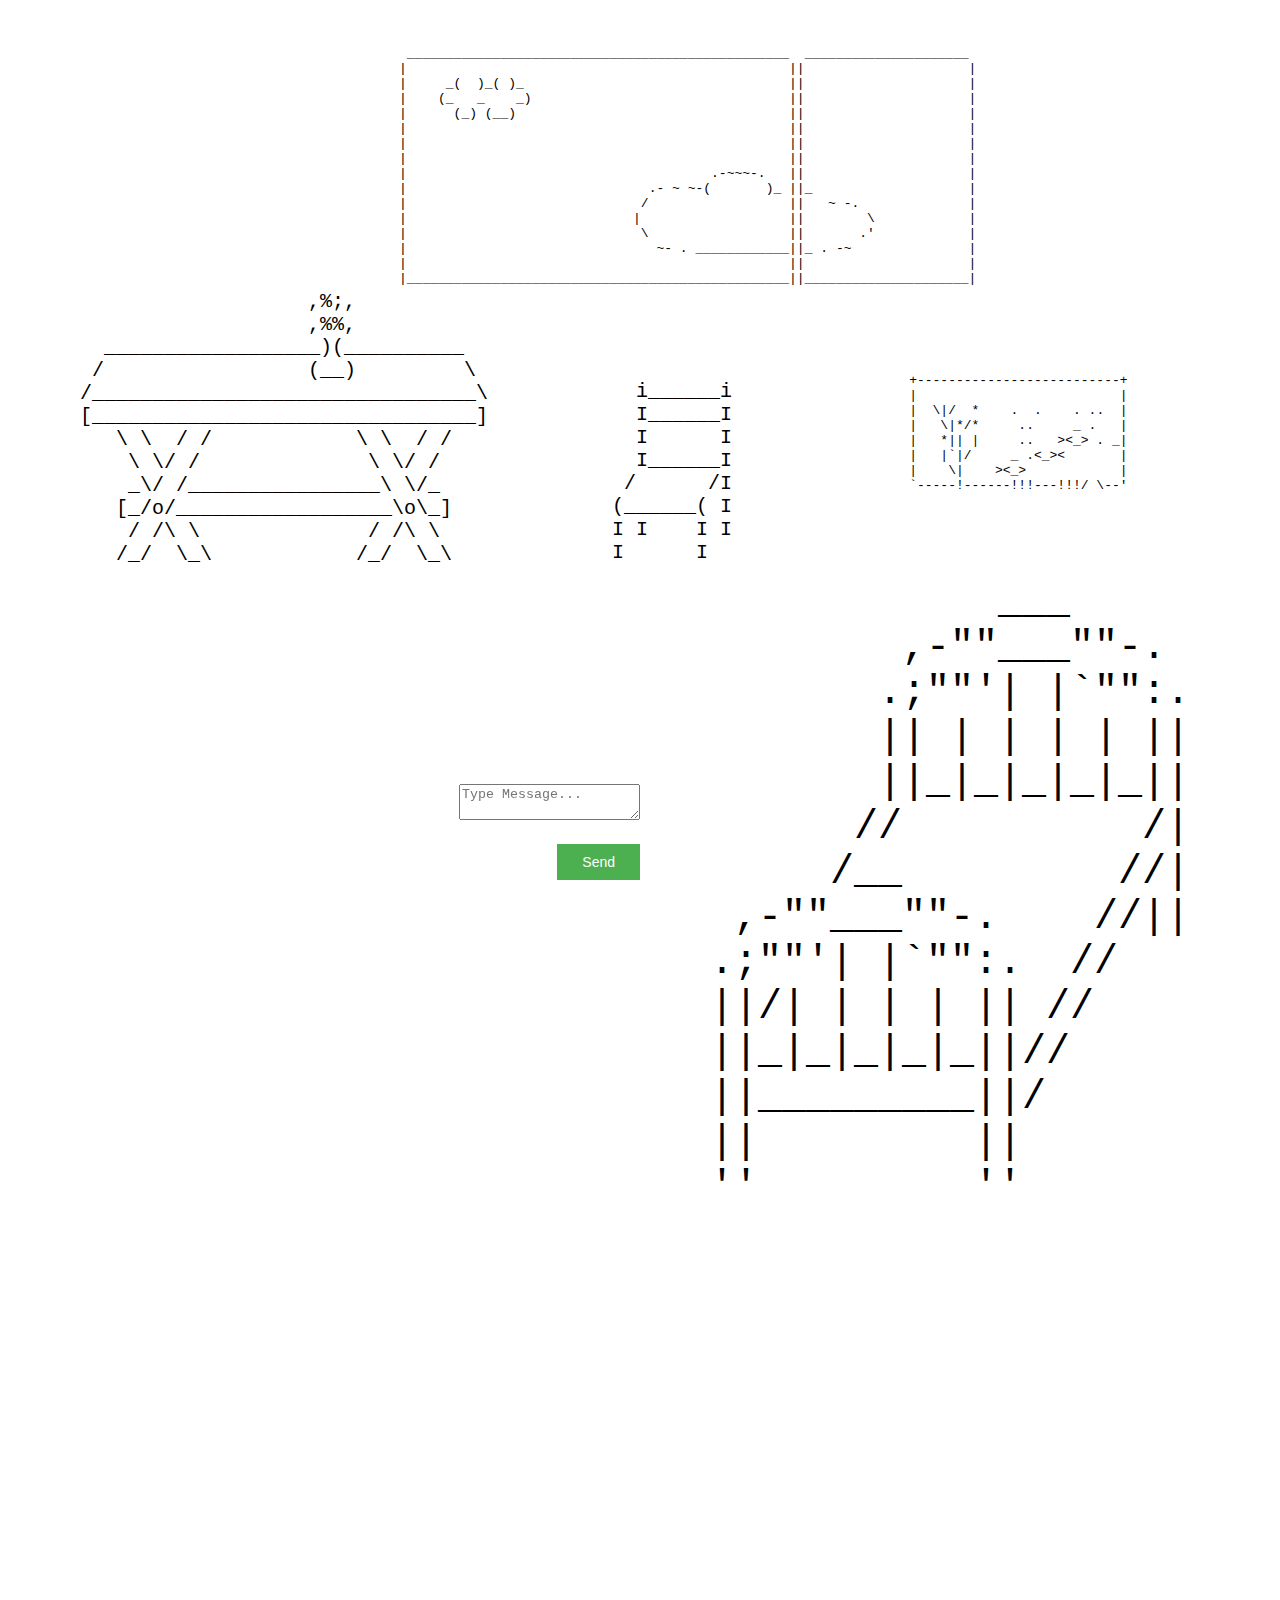
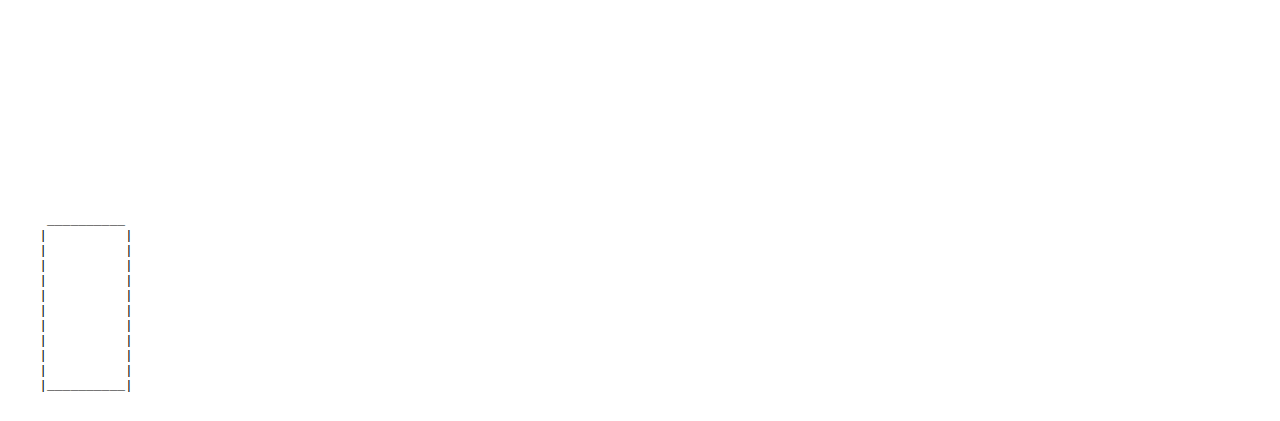
<file: kitcheniscorridor/on/index.html>
<!DOCTYPE html>
<html>
  <head>
  </head>
<style>
        a{text-decoration: none; color: inherit;}
    a:active{ text-decoration: none; color: inherit;}
    a:visited{text-decoration: none; color: inherit;}

    body{
    animation: fadeInAnimation ease 3s;
    animation-iteration-count: 1;
    animation-fill-mode: forwards;
     }

     @keyframes fadeInAnimation{
    0%{
    opacity:0;
    }
    100%{
    opacity:1;
    }
    }

     .item{
        text-align:left;
        font-family:'Courier New', Courier, monospace;
            }

#window{
    position:absolute;
    top:2vh;
    left:40vh;
}

#chair{
    position:absolute;
    top:40vh;
    left:60vh;
    font-size:20px;
}
#desk{
    position:absolute;
    top:30vh;
    font-size: 20px;;
}

#bed{
    position:absolute;
    top:60vh;
    right:10vh;
    font-size:40px;
}

#door2{
    position:absolute;
    top: 200vh;
}

#fishtank{
    position:absolute;
    top: 40vh;
    right:10vh;
}

/* text animation reference from https://alvarotrigo.com/blog/css-text-animations/*/
.change{
    animation: color-animation 4s linear infinite;
}

.row1{
    --color-1: #0f1cc7;
  --color-2: #3D8DAE;
  --color-3: #a5c3e6;

}

.row2{
    --color-1: #0d099c;
  --color-2: #0e90c7;
  --color-3: #83aaff;
}

.row3{
    --color-1: #3623e0;
  --color-2: #3de7f0;
  --color-3: #5347b3;
}

.row4{
    --color-1: #8681db;
  --color-2: #009ee2;
  --color-3: #423873;
}

.row5{
    --color-1: #035de2;
  --color-2: #3D8DAE;
  --color-3: #919cd8;
}

@keyframes color-animation {
  0%    {color: var(--color-1)}
  32%   {color: var(--color-1)}
  33%   {color: var(--color-2)}
  65%   {color: var(--color-2)}
  66%   {color: var(--color-3)}
  99%   {color: var(--color-3)}
  100%  {color: var(--color-1)}
}

#txbox{
    position:fixed;
    right:50%;
    bottom: 80px;
}

#btn{
    position:fixed;
    right:50%;
    bottom: 20px;
    background-color: #4CAF50;
    border: none;
    color: white;
    padding: 10px 25px;
    text-align: center;
    text-decoration: none;
    font-size: 14px;
    cursor: pointer;}

    #txbox.value{
        position: fixed;
    }
</style>
  <body>
<div id="desk" class="item">
    <pre>
                         ,%;,
                         ,%%,
        __________________)(__________
       /                 (__)         \
      /________________________________\
      [________________________________]
         \ \  / /            \ \  / /
          \ \/ /              \ \/ /
          _\/ /________________\ \/_
         [_/o/__________________\o\_]
          / /\ \              / /\ \
         /_/  \_\            /_/  \_\

    </pre></div>

    <div id="window" class="item"><pre>
        <a href="https://grannysmilkproductsplant.github.io/waterside/window/">
      _________________________________________________  _____________________
     |                                                 ||                     |
     |     _(  )_( )_                                  ||                     |
     |    (_   _    _)                                 ||                     |
     |      (_) (__)                                   ||                     |
     |                                                 ||                     |
     |                                                 ||                     |
     |                                                 ||                     |
     |                                       .-~~~-.   ||                     |
     |                               .- ~ ~-(       )_ ||_                    |
     |                              /                  ||   ~ -.              |
     |                             |                   ||        \            |
     |                              \                  ||       .'            |
     |                                ~- . ____________||_ . -~               |
     |                                                 ||                     |
     |_________________________________________________||_____________________|
   
    </a></pre></div>

    <div id="chair" class="item"><pre>
        i______i
        I______I
        I      I
        I______I
       /      /I
      (______( I
      I I    I I
      I      I
    </pre></div>

    <div id="bed" class="item"><pre>
            ___
        ,-""___""-.
       .;""'| |`"":.
       || | | | | ||
       ||_|_|_|_|_||
      //          /|
     /__         //|
 ,-""___""-.    //||
.;""'| |`"":.  //
||/| | | | || //
||_|_|_|_|_||//
||_________||/
||         ||
''         ''
    </pre></div>

    <div id="fishtank" class="item"><pre>
+--------------------------+        
|                          |      
|  \|/  *    <span class ="change row1">.  .    . ..  </span>|
|   \|*/*     <span class ="change row2">..     _ .   </span>|
|   *|| |     <span class ="change row3">..   ><_> . _</span>|
|   |`|/     <span class ="change row4">_ .<_><       </span>|
|    \|    <span class ="change row5">><_>            </span>|
`-----!------!!!---!!!/ \--'
    </pre></div>

    <a id="door2" href = "https://grannysmilkproductsplant.github.io/waterside/kitcheniscorridor/">
        <pre>
     __________
    |          |
    |          |
    |          |
    |          |
    |          |
    |          |
    |          |
    |          |
    |          |
    |          |
    |__________|
    </pre>
    </a>


<div >
    <textarea name="msg" placeholder="Type Message..." id="txbox"></textarea>
    <button type="button" id="btn">Send</button>
    <p class="output" id="out"></p>
</div>
  </body>

  <script>

    const txt = document.getElementById('txbox');
    const btn = document.getElementById('btn');
    const out = document.getElementById('out');

    function printTxt(){
        out.insertAdjacentTEXT('beforeend', txbox.value);
    }

    btn.addEventListener('click', printTxt);
  </script>
</html>
</file>
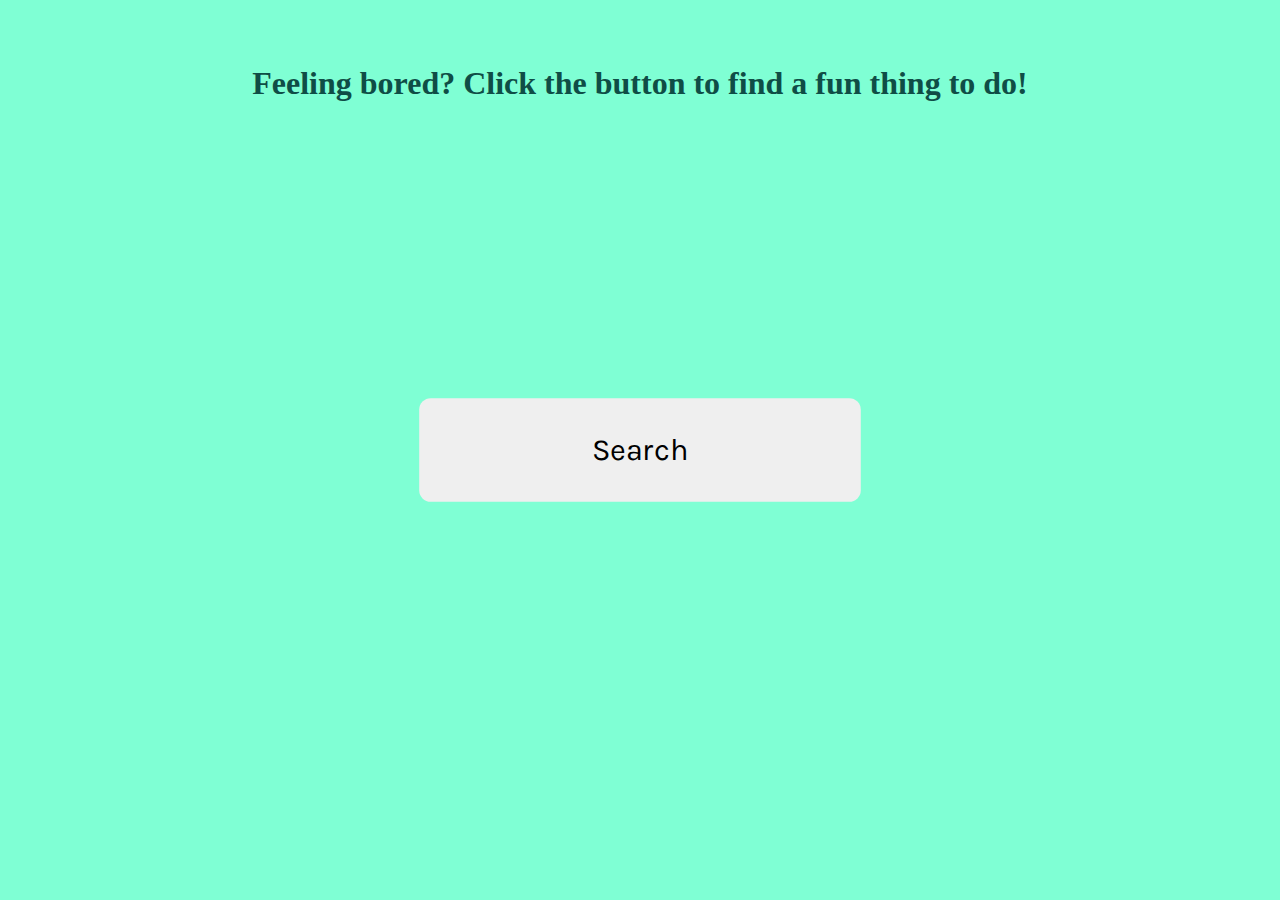
<file: neverboredagain.html>
<!DOCTYPE html>
<html lang = "en">
    <head>
        <meta charset="UTF-8">
        <title></title>
        <style>
@import url('https://fonts.googleapis.com/css2?family=Josefin+Sans:wght@600&display=swap');
  @import url('https://fonts.googleapis.com/css2?family=Karla:wght@300&display=swap');
  @import url('https://fonts.googleapis.com/css2?family=Manrope:wght@300&display=swap');

*, *::before, *::after{
    margin:0;
    padding:0;
    box-sizing: border-box;
}

body{
   background-color: aquamarine; 
}

#container{
    display:flex;
    justify-content: center;
    align-items: center;
    background:rgb(212, 255, 244);
    flex-direction: column;
    min-width: 750px;
    position:absolute;
    top: 50%;
    left:50%;
    transform: translate(-50%, -50%);
    padding: 35px 15px;
    border-radius: 10px;
    box-shadow: 0 0 10px rgb(255,255,255,0.2);
    cursor: pointer;
}
#container >*{
color:rgb(20, 101, 159);
font-family: serif;
font-size: 1.45rem;
}

.karla{
    font-family: 'Karla';
}
.manrope{
    font-family: 'Manrope';
    font-size:1.25rem;
}
.bold{
    font-weight:bold;
}
a{
    text-decoration: none;
    color:rgb(16, 141, 126);
}
.animation{
    animation:fade 1.75s linear infinite;
}

@keyframes fade{
    25%{
        opacity:55%
    }
    50%{
        opacity:75%
    }
75%{
    opacity: 100%;
}
}
.invisible{
    opacity:0;
}
.visible{
    opacity:100%;
}
#button{
    position: absolute;
    top:50%;
    left:50%;
    transform: translate(-50%, -50%) scale(2.3);
    padding: 15px 75px;
    border-radius: 5px;
    border:none;
    cursor: pointer;
    font-family: 'Karla';
}
h1{
    text-align:center;
    font-family: 'Josefin+Sans';
    color:rgb(15, 77, 70);
    padding-top: 65px;
}
        </style>
    </head>
<body>
    <h1 id="header" class="visible">
       Feeling bored? Click the button to find a fun thing to do!
    </h1>

    <div id="container" class="invisible">
        <p id="activity">Activity</p>
        <p id="type">Type</p>
        <p id="participants">Participants</p>
        <!-- <p id="accessbility">Accessibility</p> -->
    </div>
    <button id="button">Search</button>

    <script>

        function fetchActivity(){
            container.classList.replace('invisible', 'visible')
            header.classList.replace('visible','invisible')
            button.style.top = '75%'
            button.style.transform = 'translate(-50%, 50%) scale(1.4)'

            fetch('http://www.boredapi.com/api/activity/')
            .then(res => res.json())
            .then(data =>{
                console.log(data)
                if(data.link){
                    activity.innerHTML = `<span class='karla'> Activity: </span> <a href = ${data.link}><span class='manrope bold animation'>${data.activity}</span></a>`
                }
                else{
                    activity.innerHTML = `<span class='karla'> Activity: </span> <span class='manrope'>${data.activity}</span>`
                    type.innerHTML = `<span class='karla'> Type: </span> <span class='manrope'>${data.type}</span>`
                    participants.innerHTML = `<span class='karla'> Number of participants: </span> <span class='manrope'>${data.participants}</span>`
                    // accessbility.innerHTML = `<span class='karla'> Accessibility: </span> <span class='manrope'>${data.accessbility}</span>`
                }
            })
        }
        button.addEventListener('click', fetchActivity)
    </script>
</body>
</html>
</file>
